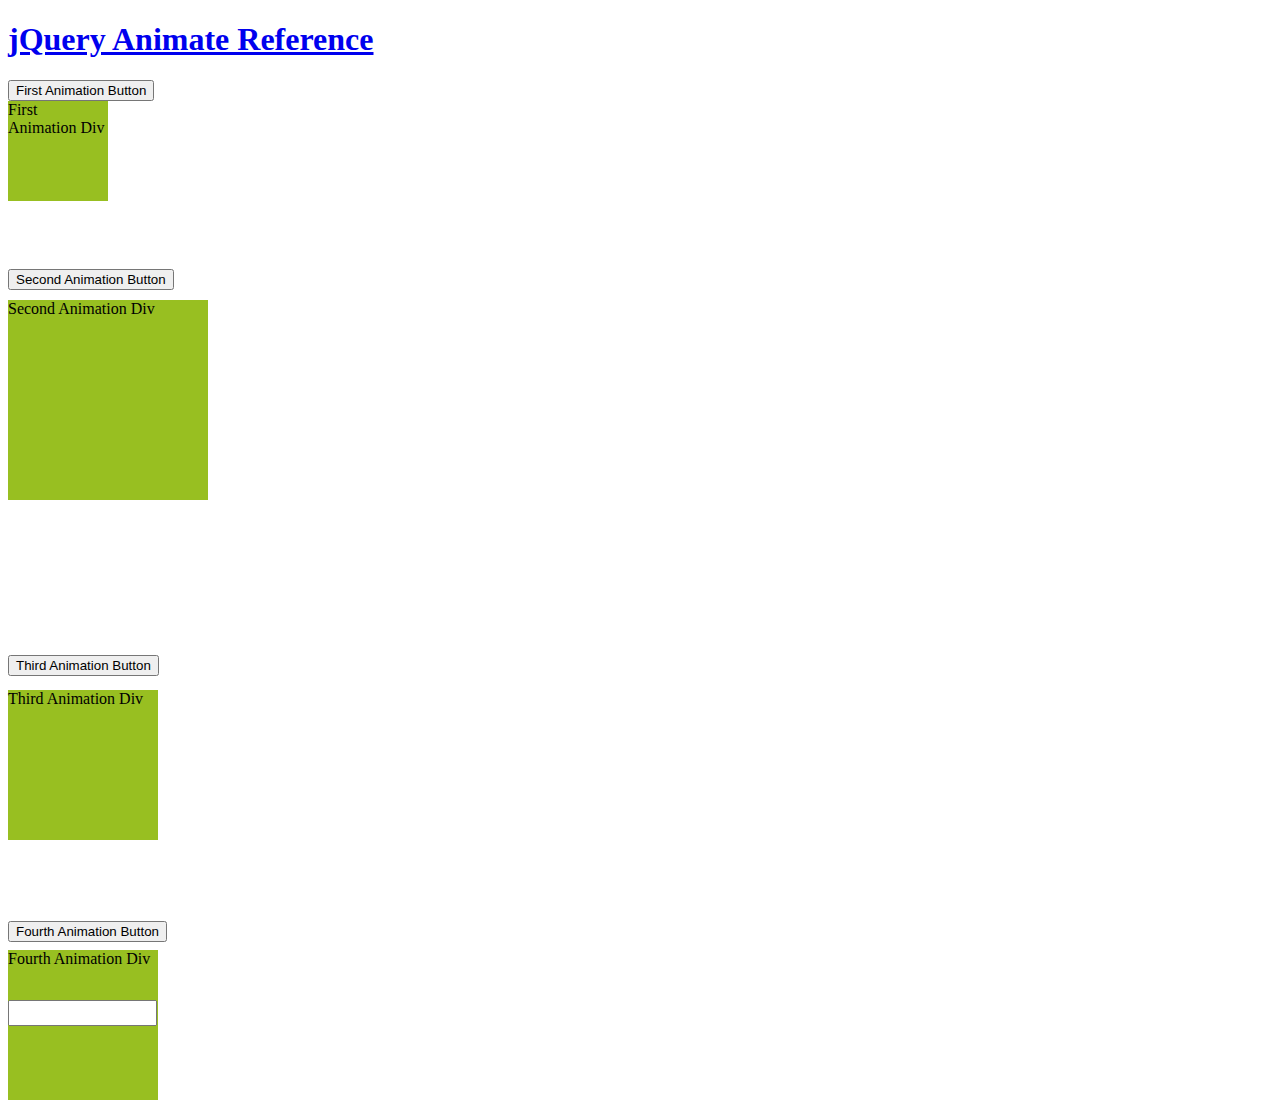
<file: lesson/index.html>
<!DOCTYPE html>
<html lang="en" dir="ltr">
  <head>
    <meta charset="utf-8">
    <title>jQuery Animate</title>
    <link rel="stylesheet" href="index.css">
  </head>
  <body>
    <h1><a href="https://www.w3schools.com/jquery/jquery_animate.asp" target="_blank">jQuery Animate Reference</a></h1>
    <button type="button" id="first-animation-button">First Animation Button</button>
    <div id="first-animation-div">
      First Animation Div
    </div>
    <br><br>
    <button type="button" id="second-animation-button">Second Animation Button</button>
    <div id="second-animation-div">
      Second Animation Div
    </div>
    <br><br>
    <button type="button" id="third-animation-button">Third Animation Button</button>
    <div id="third-animation-div">
      Third Animation Div
    </div>
    <br><br>
    <button type="button" id="fourth-animation-button">Fourth Animation Button</button>
    <div id="fourth-animation-div">
      Fourth Animation Div
    </div>
    <br>
    <input type="text" name="" value="">
    <script src="https://code.jquery.com/jquery-3.5.1.min.js"></script>
    <script src="index.js" charset="utf-8"></script>
  </body>
</html>
</file>
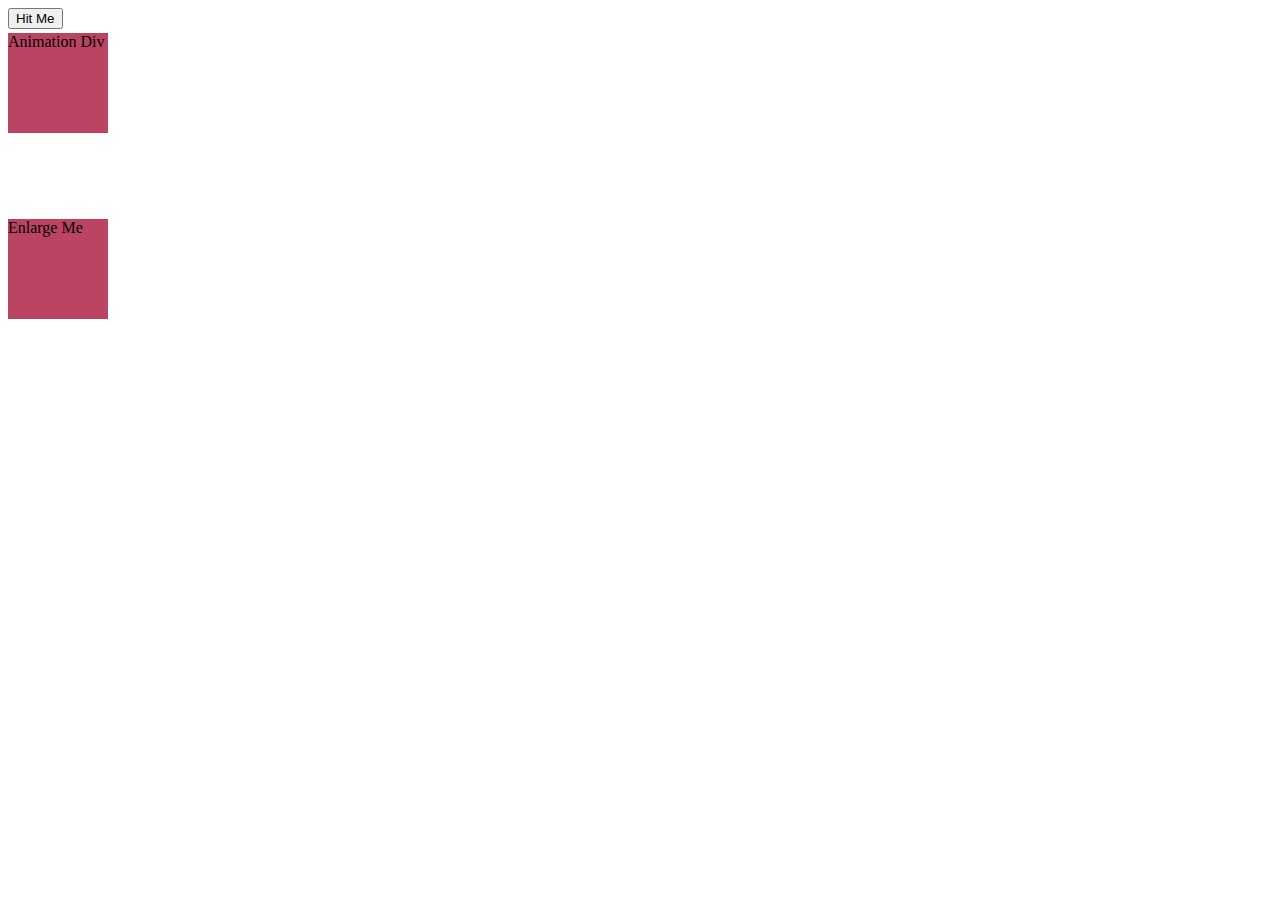
<file: exercise/solved/index.html>
<!DOCTYPE html>
<html lang="en" dir="ltr">
  <head>
    <meta charset="utf-8">
    <title>jQuery Animate</title>
    <link rel="stylesheet" href="index.css">
  </head>
  <body>
    <button id="hit-me">Hit Me</button>
    <div id="animation-div">Animation Div</div>
    <br><br>
    <div class="animation-div-two">Enlarge Me</div>
    <script src="https://code.jquery.com/jquery-3.5.1.min.js"></script>
    <script src="index.js" charset="utf-8"></script>
  </body>
</html>
</file>
<file: lesson/index.css>
#first-animation-div {
  background:#98bf21;
  height:100px;
  width:100px;
  position:absolute;
}

#second-animation-button {
  position:absolute;
  margin-top:150px;
}

#second-animation-div {
  background:#98bf21;
  height:200px;
  width:200px;
  position:absolute;
  top:300px;
}

#third-animation-button {
  position:absolute;
  margin-top:500px;
}

#third-animation-div {
  background:#98bf21;
  height:150px;
  width:150px;
  position:absolute;
  top:690px;
}

#fourth-animation-button {
  position:absolute;
  margin-top:730px;
}

#fourth-animation-div {
  background:#98bf21;
  height:150px;
  width:150px;
  position:absolute;
  top:950px;
}


input{
  position:absolute;
  top:1000px;
  height: 20px;
  width: 141px;
}
</file>
<file: exercise/solved/index.css>
#hit-me {
  position: absolute;
}

#animation-div {
  background:#bb4463;
  height:100px;
  width:100px;
  position:absolute;
  margin-top: 25px;
}

.animation-div-two {
  background:#bb4463;
  height:100px;
  width:100px;
  position:absolute;
  margin-top: 175px;
}
</file>
